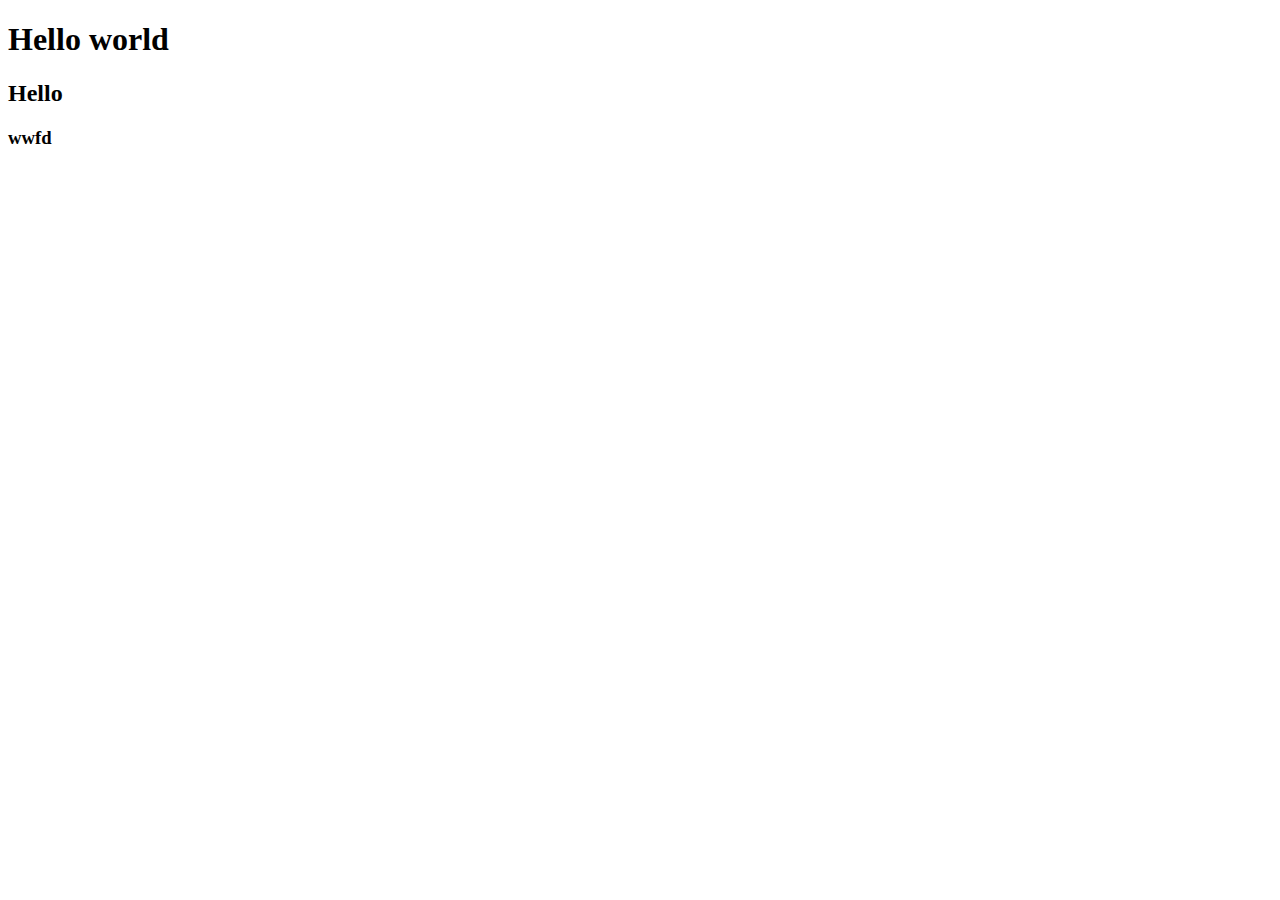
<file: index.html>
<!DOCTYPE html>
<html lang="en">
<head>
        <meta charset="UTF-8">
        <meta name="viewport" content="width=device-width, initial-scale=1.0">
        <title>Document</title>
</head>
<body>
        <h1>Hello world</h1>
        <h2>Hello</h2>
        <h3>wwfd</h3>
</body>
</html>
</file>
